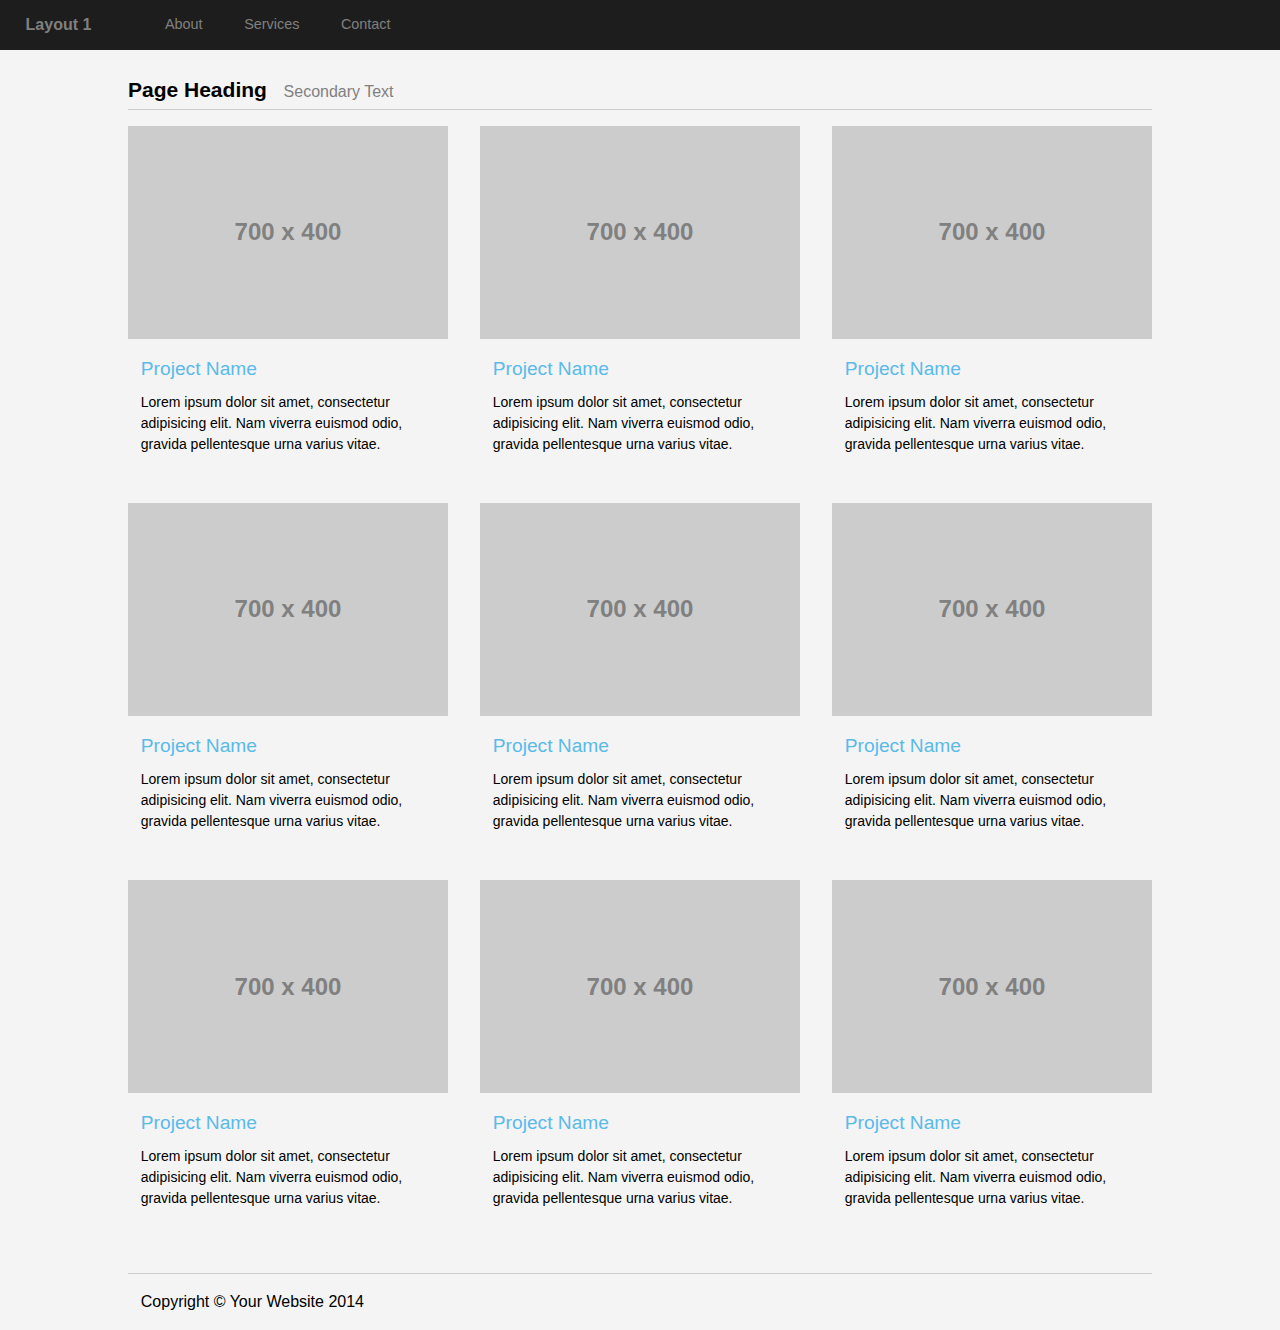
<file: Template 1/index.html>
<!DOCTYPE html>
<html lang="en">

<head>
    <meta charset="UTF-8">
    <meta name="viewport" content="width=device-width, initial-scale=1.0">
    <title>Layout 1</title>
    <link rel="stylesheet" href="index.css">
</head>

<body>
    <!-- Header -->
    <header class="topbar hide">
        <div class="toprow">
            <a class="headlogo">
                Layout 1
            </a>
        </div>
        <ul class="topnav navbar">
            <li>
                <a href="#" class="navitems">
                    About
                </a>
            </li>
            <li>
                <a href="#" class="navitems">
                    Services
                </a>
            </li>
            <li>
                <a href="#" class="navitems">
                    Contact
                </a>
            </li>
        </ul>
    </header>

    <main class="current">
        <div class="heading">
            <div class="innerheading">
                <h2 style="font-weight: bold;">Page Heading</h2>
                <p style="color: grey;" >Secondary Text</p>
            </div>

            <div class="posts">
                <div class="card">
                    <div class="innercard">
                        <!-- <img src="" alt=""> -->
                        <span>700 x 400</span>
                    </div>

                    <div class="carditems">
                        <h5>Project Name</h5>
                        <p>Lorem ipsum dolor sit amet, consectetur adipisicing elit. Nam viverra euismod odio, gravida pellentesque urna varius vitae.</p>
                    </div>


                </div>
                <div class="card">
                    <div class="innercard">
                        <!-- <img src="" alt=""> -->
                        <span>700 x 400</span>
                    </div>

                    <div class="carditems">
                        <h5>Project Name</h5>
                        <p>Lorem ipsum dolor sit amet, consectetur adipisicing elit. Nam viverra euismod odio, gravida pellentesque urna varius vitae.</p>
                    </div>


                </div>
                <div class="card">
                    <div class="innercard">
                        <!-- <img src="" alt=""> -->
                        <span>700 x 400</span>
                    </div>

                    <div class="carditems">
                        <h5>Project Name</h5>
                        <p>Lorem ipsum dolor sit amet, consectetur adipisicing elit. Nam viverra euismod odio, gravida pellentesque urna varius vitae.</p>
                    </div>


                </div>
                <div class="card">
                    <div class="innercard">
                        <!-- <img src="" alt=""> -->
                        <span>700 x 400</span>
                    </div>

                    <div class="carditems">
                        <h5>Project Name</h5>
                        <p>Lorem ipsum dolor sit amet, consectetur adipisicing elit. Nam viverra euismod odio, gravida pellentesque urna varius vitae.</p>
                    </div>


                </div>
                <div class="card">
                    <div class="innercard">
                        <!-- <img src="" alt=""> -->
                        <span>700 x 400</span>
                    </div>

                    <div class="carditems">
                        <h5>Project Name</h5>
                        <p>Lorem ipsum dolor sit amet, consectetur adipisicing elit. Nam viverra euismod odio, gravida pellentesque urna varius vitae.</p>
                    </div>


                </div>
                <div class="card">
                    <div class="innercard">
                        <!-- <img src="" alt=""> -->
                        <span>700 x 400</span>
                    </div>

                    <div class="carditems">
                        <h5>Project Name</h5>
                        <p>Lorem ipsum dolor sit amet, consectetur adipisicing elit. Nam viverra euismod odio, gravida pellentesque urna varius vitae.</p>
                    </div>


                </div>
                <div class="card">
                    <div class="innercard">
                        <!-- <img src="" alt=""> -->
                        <span>700 x 400</span>
                    </div>

                    <div class="carditems">
                        <h5>Project Name</h5>
                        <p>Lorem ipsum dolor sit amet, consectetur adipisicing elit. Nam viverra euismod odio, gravida pellentesque urna varius vitae.</p>
                    </div>
                </div>
                
                <div class="card">
                    <div class="innercard">
                        <!-- <img src="" alt=""> -->
                        <span>700 x 400</span>
                    </div>

                    <div class="carditems">
                        <h5>Project Name</h5>
                        <p>Lorem ipsum dolor sit amet, consectetur adipisicing elit. Nam viverra euismod odio, gravida pellentesque urna varius vitae.</p>
                    </div>
                </div>

                <div class="card">
                    <div class="innercard">
                        <!-- <img src="" alt=""> -->
                        <span>700 x 400</span>
                    </div>

                    <div class="carditems">
                        <h5>Project Name</h5>
                        <p>Lorem ipsum dolor sit amet, consectetur adipisicing elit. Nam viverra euismod odio, gravida pellentesque urna varius vitae.</p>
                    </div>
                </div>

            </div>

            <footer class="footer">
                <p>Copyright &copy; Your Website 2014</p>
            </footer>

        </div>
    </main>
</body>

</html>
</file>
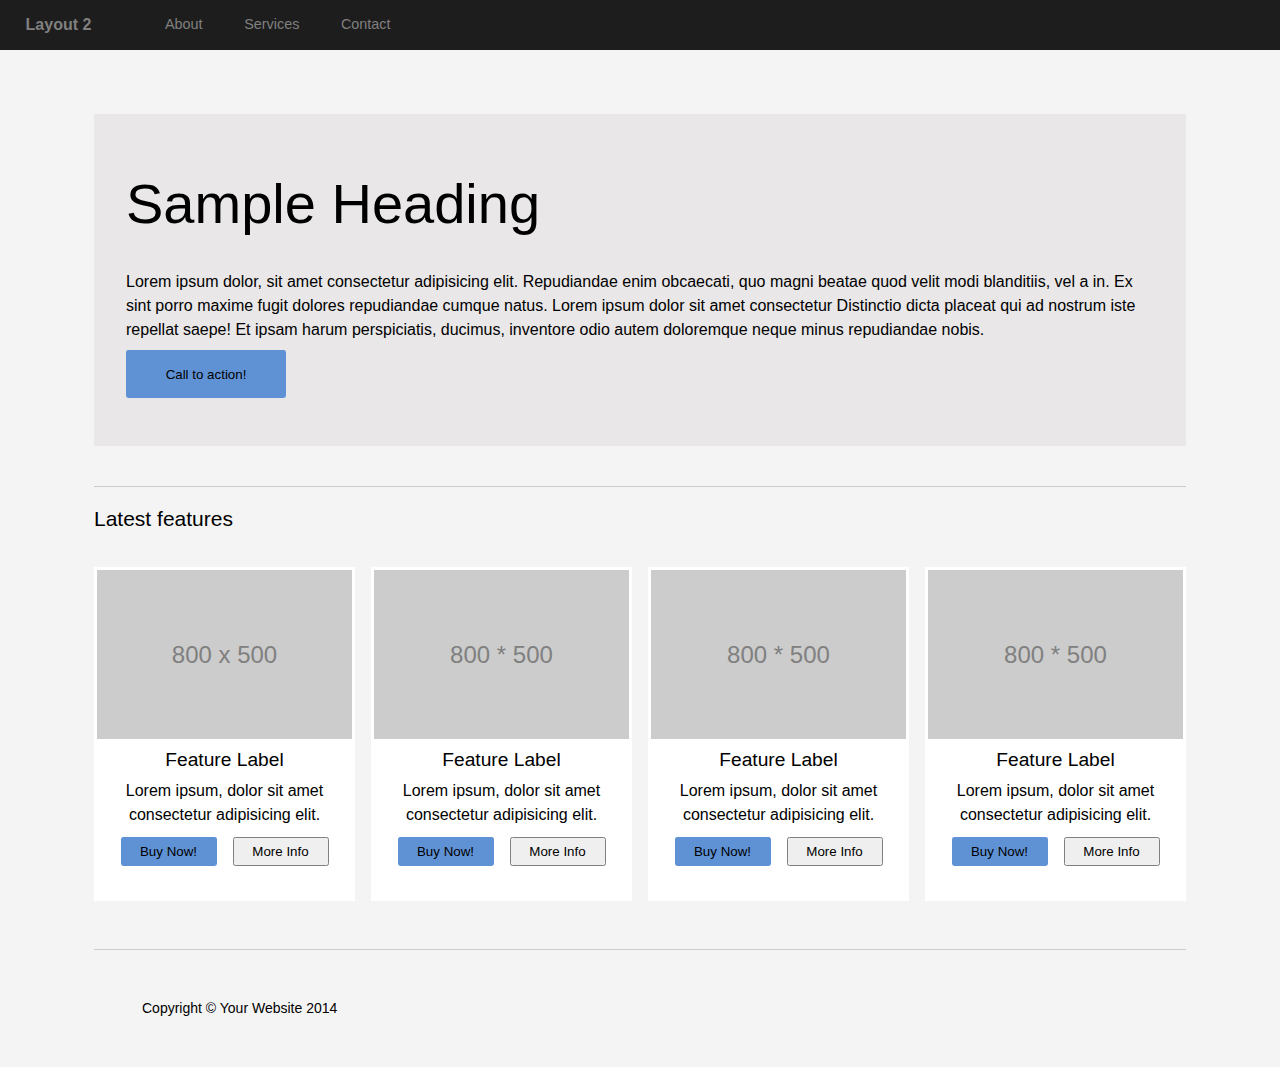
<file: Template 2/index.html>
<!DOCTYPE html>
<html lang="en">
  <head>
    <meta charset="UTF-8" />
    <meta name="viewport" content="width=device-width, initial-scale=1.0" />
    <title>layout 2</title>
    <link rel="stylesheet" href="style.css" />
  </head>

  <body>
    <header class="topbar hide">
      <div class="toprow">
        <a href="/" class="headlogo"> Layout 2 </a>
      </div>

      <ul class="topnav navbar">
        <li>
          <a href="#" class="navitems"> About </a>
        </li>
        <li>
          <a href="#" class="navitems"> Services </a>
        </li>
        <li>
          <a href="#" class="navitems"> Contact </a>
        </li>
      </ul>
    </header>
    <div class="current">
      <div class="bigsnap">
        <p class="phead">Sample Heading</p>
        <br />
        <p>
          Lorem ipsum dolor, sit amet consectetur adipisicing elit. Repudiandae
          enim obcaecati, quo magni beatae quod velit modi blanditiis, vel a in.
          Ex sint porro maxime fugit dolores repudiandae cumque natus. Lorem
          ipsum dolor sit amet consectetur Distinctio dicta placeat qui ad
          nostrum iste repellat saepe! Et ipsam harum perspiciatis, ducimus,
          inventore odio autem doloremque neque minus repudiandae nobis.
        </p>

        <button class="btn">Call to action!</button>
      </div>
      <div class="heading">
        <div class="innerheading">
          <h2>Latest features</h2>
        </div>

        <div class="posts">
          <div class="card">
            <div class="innercard">
              <!-- <img src="" alt=""> -->
              <span>800 x 500</span>
            </div>

            <div class="carditems">
              <h5>Feature Label</h5>
              <p class="label">
                Lorem ipsum, dolor sit amet consectetur adipisicing elit.
              </p>
            </div>
            <div class="parent">
              <button class="btn1">Buy Now!</button>
              <button class="btn2">More Info</button>
            </div>
          </div>
          <div class="card">
            <div class="innercard">
              <!-- <img src="" alt=""> -->
              <span>800 * 500</span>
            </div>

            <div class="carditems">
              <h5>Feature Label</h5>
              <p class="label">
                Lorem ipsum, dolor sit amet consectetur adipisicing elit.
              </p>
            </div>
            <div class="parent">
              <button class="btn1">Buy Now!</button>
              <button class="btn2">More Info</button>
            </div>
          </div>
          <div class="card">
            <div class="innercard">
              <!-- <img src="" alt=""> -->
              <span>800 * 500</span>
            </div>

            <div class="carditems">
              <h5>Feature Label</h5>
              <p class="label">
                Lorem ipsum, dolor sit amet consectetur adipisicing elit.
              </p>
            </div>
            <div class="parent">
              <button class="btn1">Buy Now!</button>
              <button class="btn2">More Info</button>
            </div>
          </div>
          <div class="card">
            <div class="innercard">
              <!-- <img src="" alt=""> -->
              <span>800 * 500</span>
            </div>

            <div class="carditems">
              <h5>Feature Label</h5>
              <p class="label">
                Lorem ipsum, dolor sit amet consectetur adipisicing elit.
              </p>
            </div>
            <div class="parent">
              <button class="btn1">Buy Now!</button>
              <button class="btn2">More Info</button>
            </div>
          </div>
        </div>
        <footer class="footer">
          <p>Copyright &copy; Your Website 2014</p>
        </footer>
      </div>
    </div>
  </body>
</html>
</file>
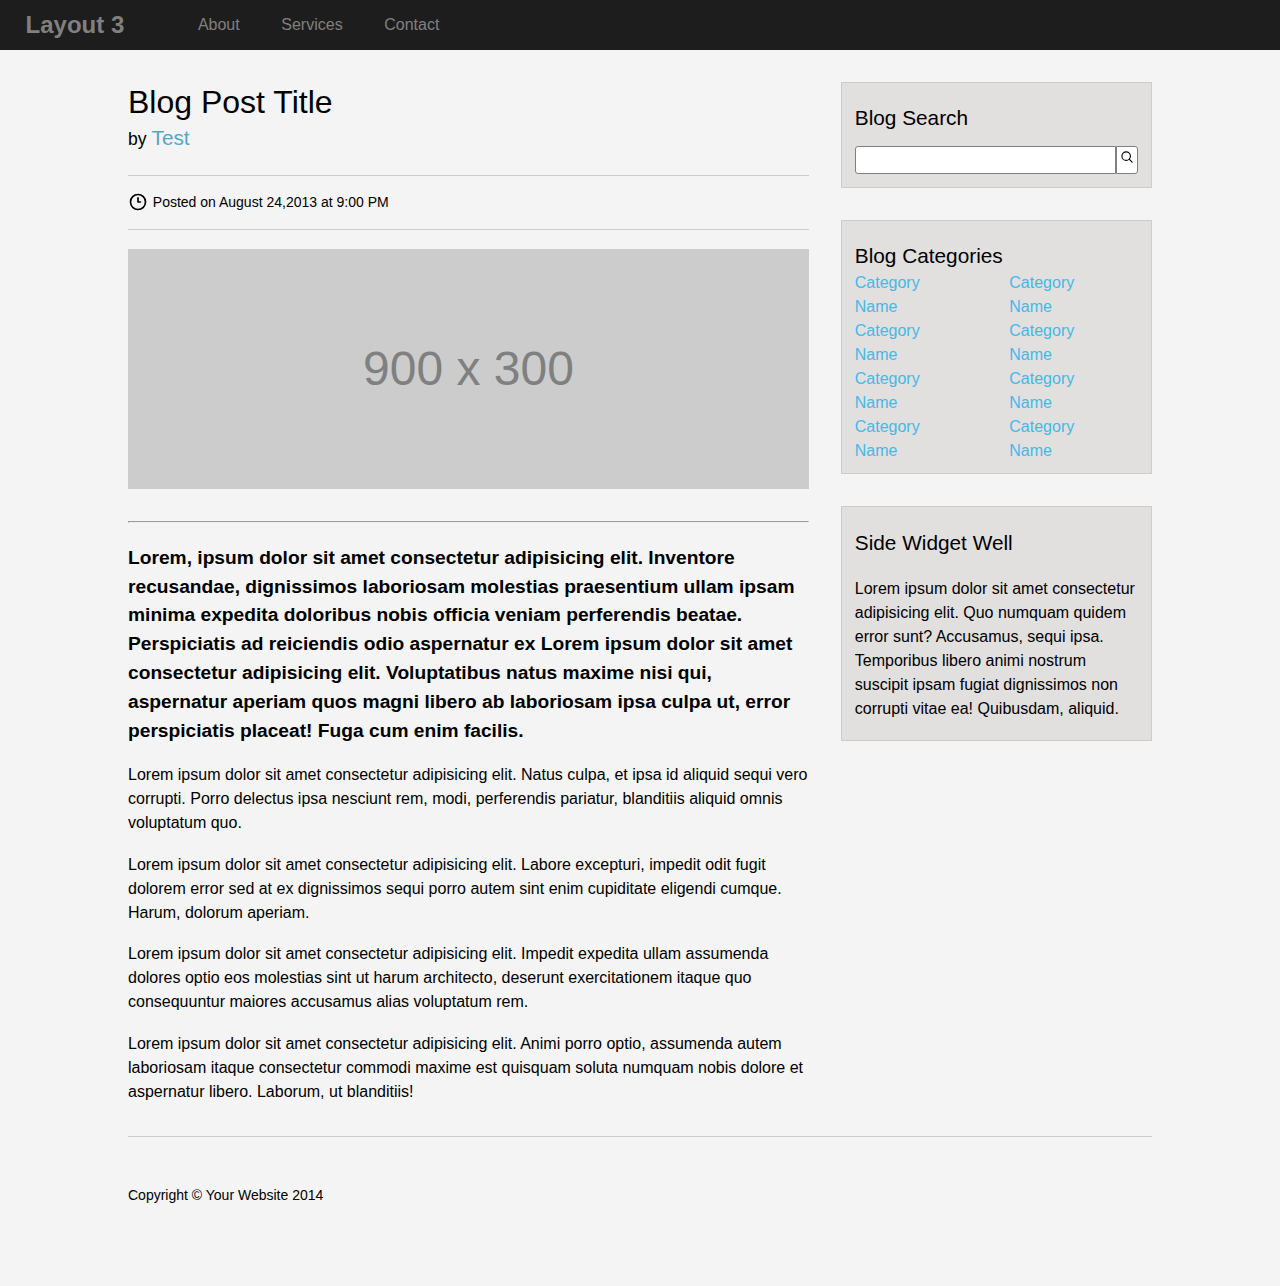
<file: Template 3/index.html>
<!DOCTYPE html>
<html lang="en">

<head>
    <meta charset="UTF-8">
    <meta name="viewport" content="width=device-width, initial-scale=1.0">
    <title>Layout 3</title>
    <link rel="stylesheet" href="style.css">
</head>

<body>
    <header class="topbar hide">
        <div class="toprow">
            <a href="#" class="headlogo">
                Layout 3
            </a>
        </div>

        <!-- navigation items -->
        <ul class="topnav navbar">
            <li><a href="#" class="navitems">
                    About
                </a></li>
            <li><a href="#" class="navitems">
                    Services
                </a></li>
            <li><a href="#" class="navitems">
                    Contact
                </a></li>
        </ul>
    </header>
    <div class="super">
        <div class="current">
            <div class="leftdiv">
                <div class="heading">
                    <p> Blog Post Title</p>
                    <p class="by"> by <span class="test"> Test</span></p>
                </div>
                <div class="time">
                    <svg width="20px" height="20px" viewBox="0 0 24 24" fill="none" xmlns="http://www.w3.org/2000/svg">
                        <path
                            d="M12 7V12H15M21 12C21 16.9706 16.9706 21 12 21C7.02944 21 3 16.9706 3 12C3 7.02944 7.02944 3 12 3C16.9706 3 21 7.02944 21 12Z"
                            stroke="#000000" stroke-width="2" stroke-linecap="round" stroke-linejoin="round" />
                    </svg>
                    <p> Posted on August 24,2013 at 9:00 PM</p>
                </div>
                <div class="hero">
                    <span> 900 x 300</span>
                </div>
                <hr>
                <br>
                <div class="content">
                    <p class="first">
                        Lorem, ipsum dolor sit amet consectetur adipisicing elit. Inventore recusandae, dignissimos
                        laboriosam molestias praesentium ullam ipsam minima expedita doloribus nobis officia veniam
                        perferendis beatae. Perspiciatis ad reiciendis odio aspernatur ex Lorem ipsum dolor sit amet
                        consectetur adipisicing elit. Voluptatibus natus maxime nisi qui, aspernatur aperiam quos magni
                        libero ab laboriosam ipsa culpa ut, error perspiciatis placeat! Fuga cum enim facilis.
                    </p>
                    <p class="second">Lorem ipsum dolor sit amet consectetur adipisicing elit. Natus culpa, et ipsa id
                        aliquid sequi vero corrupti. Porro delectus ipsa nesciunt rem, modi, perferendis pariatur,
                        blanditiis aliquid omnis voluptatum quo.</p>
                    <p class="second">Lorem ipsum dolor sit amet consectetur adipisicing elit. Labore excepturi, impedit
                        odit fugit dolorem error sed at ex dignissimos sequi porro autem sint enim cupiditate eligendi
                        cumque. Harum, dolorum aperiam.</p>
                    <p class="second">Lorem ipsum dolor sit amet consectetur adipisicing elit. Impedit expedita ullam
                        assumenda dolores optio eos molestias sint ut harum architecto, deserunt exercitationem itaque
                        quo consequuntur maiores accusamus alias voluptatum rem.</p>
                    <p class="second">
                        Lorem ipsum dolor sit amet consectetur adipisicing elit. Animi porro optio, assumenda autem
                        laboriosam itaque consectetur commodi maxime est quisquam soluta numquam nobis dolore et
                        aspernatur libero. Laborum, ut blanditiis!
                    </p>
                </div>
            </div>
            <div class="rightdiv">
                <div class="search">
                    <p class="search_head">
                        Blog Search
                    </p>
                    <div class="realsearch">
                        <input type="search" class="nearicon">
                        <div class="icon">
                            <svg width="20px" height="20px" viewBox="0 0 24 24" fill="none"
                                xmlns="http://www.w3.org/2000/svg">
                                <path
                                    d="M15.7955 15.8111L21 21M18 10.5C18 14.6421 14.6421 18 10.5 18C6.35786 18 3 14.6421 3 10.5C3 6.35786 6.35786 3 10.5 3C14.6421 3 18 6.35786 18 10.5Z"
                                    stroke="#000000" stroke-width="2" stroke-linecap="round" stroke-linejoin="round" />
                            </svg>
                        </div>  
                    </div>
                </div>
                <div class="blog">
                    <p class="bloghead">
                        Blog Categories
                    </p>
                    <div class="bloglist">
                        <ul>
                            <li><a href="#">Category Name</a></li>
                            <li><a href="#">Category Name</a></li>
                            <li><a href="#">Category Name</a></li>
                            <li><a href="#">Category Name</a></li>
                        </ul>

                        <ul>
                            <li><a href="#">Category Name</a></li>
                            <li><a href="#">Category Name</a></li>
                            <li><a href="#">Category Name</a></li>
                            <li><a href="#">Category Name</a></li>
                        </ul>

                    </div>
                </div>
                <div class="last">
                    <p class="lasthead">
                        Side Widget Well
                    </p>
                    <p class="lastcontent">
                        Lorem ipsum dolor sit amet consectetur adipisicing elit. Quo numquam quidem error sunt?
                        Accusamus, sequi ipsa. Temporibus libero animi nostrum suscipit ipsam fugiat dignissimos non
                        corrupti vitae ea! Quibusdam, aliquid.
                    </p>
                </div>
            </div>

        </div>
        <footer class="footer">
            <p>Copyright &copy; Your Website 2014</p>
        </footer>
    </div>
</body>

</html>
</file>
<file: Template 1/index.css>
* {
    margin: 0;
    padding: 0;
    box-sizing: border-box;
    font-family: 'Roboto', Arial, sans-serif;
}

body {
    min-height: 100vh;
    width: 100%;
    font-size: 14px;
    margin: 0;
    background-color: #f4f4f4;
    line-height: 1.5;
}


/* Header */
.topbar {
    width: 100%;
    background-color: rgb(30, 29, 29);
    position: sticky;
    top: 0;
    z-index: 100;
}

.toprow {
    display: flex;
    align-items: center;
    justify-content: space-between;
    padding: 0 0.8rem;
    height: 50px;
}

.headlogo {
    font-size: 1rem;
    color: grey;
    font-weight: bold;
    text-decoration: none;
    white-space: nowrap;
}

/*  css buttons */
.menu-btn {
    background-color: #fff;
    outline: 0;
    border: 0;
    padding: 0.2rem 0.4rem;
    cursor: pointer;
    border-radius: 4px;
}

.menu-btn:hover {
    opacity: 0.8;
}

.menu-btn svg {
    height: 20px;
    width: 20px;
}

.topbar.hide .topnav {
    height: 0;
}

/* button over */

.topnav {
    width: 100%;
    padding: 0;
    transition: all 0.3s;
    margin: 0;
    overflow: hidden;
}

.navbar li {
    width: 100%;
    list-style: none;
}

.navitems {
    width: 100%;
    padding: 0.6rem 0.8rem;
    display: block;
    text-align: center;
    font-size: 0.9rem;
    color: grey;
    transition: all 0.1s;
    text-decoration: none;
}

.navitems:hover {
    color: rgb(27, 35, 46);
    background-color: #F4F4F4;
}

/* Content */
.current {
    width: 100%;
    display: flex;
    justify-content: center;
    padding: 0 1rem;
}

.heading {
    max-width: 1024px;
    padding-top: 1.5rem;
    width: 100%;
}

.innerheading {
    width: 100%;
    border-bottom: 1px solid #ccc;
    padding-bottom: 0.2rem;
    margin-bottom: 1rem;
    font-family: 'Roboto', Arial, sans-serif;
}

.innerheading h2 {
    margin-bottom: 0.5rem;
    display: inline;
    font-weight: 500;
}

.innerheading p {
    margin-top: 0.5rem;
    display: inline;
    font-size: 1rem;
    margin-left: 0.8rem;
}

.posts {
    padding-bottom: 3rem;
    width: 100%;
    display: grid;
    gap: 2rem;
    grid-template-columns: repeat(auto-fit, minmax(280px, 1fr));
}

.card {
    width: 100%;
    max-width: 380px;
    min-width: 280px;
}

.innercard {
    width: 100%;
    display: flex;
    justify-content: center;
    align-items: center;
    overflow: hidden;
    aspect-ratio: 3 / 2;
    font-size: 1.5rem;
    color: #fff;
    background-color: #ccc;
}

.carditems {
    padding: 0.8rem;
}

.carditems h5 {
    margin-bottom: 0.5rem;
    margin-top: 0.2rem;
    font-size: 1.2rem;
    font-weight: 500;
    color: rgb(90, 186, 234);
}

.carditems p {
    margin-top: 0.3rem;
    margin-bottom: 0.2rem;
}

span {
    color: grey;
    font-size: 1.5rem;
    font-weight: bold;
}

.footer {
    padding: 1rem 0.8rem;
    border-top: 1px solid #ccc;
}

.footer p {
    font-size: 1rem;
}

/*  responsive design */
@media (min-width: 768px) {
    .menu-btn {
        display: none;
    }

    .topbar {
        display: flex;
        width: 100%;
        align-items: center;
        padding: 0 0.8rem;
    }

    .topnav {
        display: flex;
        margin-left: 2rem;
        height: unset !important;
    }


    .navbar li {
        max-width: max-content;
    }

    .navitems {
        margin: 0 0.5rem;
        padding: 0.3rem 0.8rem;
    }
}

@media (max-width: 622px) {
    .posts {
        place-items: center;
    }
}
</file>
<file: Template 2/style.css>
* {
  margin: 0;
  padding: 0;
  box-sizing: border-box;
  font-family: 'Roboto', Arial, sans-serif;
}

body {
  min-height: 100vh;
  width: 100%;
  font-size: 14px;
  margin: 0;
  background-color: #f4f4f4;
  line-height: 1.5;
}


/* Header */
.topbar {
  width: 100%;
  background-color: rgb(30, 29, 29);
  position: sticky;
  top: 0;
  z-index: 100;
}

.toprow {
  display: flex;
  align-items: center;
  justify-content: space-between;
  padding: 0 0.8rem;
  height: 50px;
}

.headlogo {
  font-size: 1rem;
  color: grey;
  font-weight: bold;
  text-decoration: none;
  white-space: nowrap;
}

.topnav {
  width: 100%;
  padding: 0;
  transition: all 0.3s;
  margin: 0;
  overflow: hidden;
}

.navbar li {
  width: 100%;
  list-style: none;
}

.navitems {
  width: 100%;
  padding: 0.6rem 0.8rem;
  display: block;
  text-align: center;
  font-size: 0.9rem;
  color: grey;
  transition: all 0.1s;
  text-decoration: none;
}

.navitems:hover {
  color: rgb(27, 35, 46);
  background-color: #F4F4F4;
}

/* buttons for navbar */
.menu-btn {
  background-color: #fff;
  outline: 0;
  border: 0;
  padding: 0.2rem 0.4rem;
  cursor: pointer;
  border-radius: 4px;
}

.menu-btn:hover {
  opacity: 0.8;
}

.menu-btn svg {
  height: 20px;
  width: 20px;
}

.topbar.hide .topnav {
  height: 0;
}

/* over button */
.current {
  width: 100%;
  display: flex;
  justify-content: center;
  padding: 0 1rem;
  flex-direction: column;
  max-width: 1124px;
  margin: 0 auto;
}

.bigsnap {
  background-color: rgb(233, 231, 231);
  margin-top: 4rem;
  /* height: 18rem; */
  /* margin-left: 3rem;
  margin-right: 3rem; */
  padding: 3rem 2rem;
  font-size: 1rem;
}

.phead {
  font-size: 3.5rem;
}

.btn {
  background-color: rgb(95, 146, 213);
  border: none;
  border-radius: 0.15rem;
  height: 3rem;
  width: 10rem;
  margin-top: 0.5rem;
}

/* cards aftre hero section */
.heading {
  padding-top: 1.5rem;
  width: 100%;
  margin-top: 1rem;
}

.innerheading {
  width: 100%;
  border-top: 1px solid #ccc;
  /* border-bottom: 1px solid #ccc; */
  padding: 1rem 0;
  margin-bottom: 1rem;
}

.innerheading h2 {
  margin-bottom: 0.5rem;
  display: inline;
  font-weight: 500;
}

.innerheading p {
  margin-top: 0.5rem;
  display: inline;
  font-size: 1rem;
  margin-left: 0.8rem;
}

.posts {
  padding-bottom: 3rem;
  width: 100%;
  display: grid;
  gap: 1rem;
  grid-template-columns: repeat(auto-fit, minmax(220px, 1fr));
}

.card {
  width: 100%;
  max-width: 280px;
  min-width: 180px;
  background-color: #fff;
  padding: 0.2rem;
}

.innercard {
  width: 100%;
  display: flex;
  justify-content: center;
  align-items: center;
  overflow: hidden;
  aspect-ratio: 3 / 2;
  font-size: 1.5rem;
  color: #fff;
  background-color: #ccc;
}

.carditems {
  padding: 0.4rem;
}

.carditems h5 {
  /* margin-bottom: 0.5rem; */
  margin-top: 0.2rem auto;
  font-size: 1.2rem;
  font-weight: 500;
  text-align: center;

}

.carditems p {
  margin-top: 0.3rem;
  margin-bottom: 0.2rem;
  text-align: center;
}

span {
  color: gray;
}

.footer {
  padding: 3rem;
  border-top: 1px solid #ccc;
}

.label {
  font-size: 1rem;
}

.parent {
  display: flex;
  justify-content: center;
  padding-bottom: 2rem;
}

.btn1 {
  height: 1.8rem;
  width: 6rem;
  background-color: rgb(95, 146, 213);
  border: none;
  border-radius: 0.15rem;
}

.btn2 {
  height: 1.8rem;
  width: 6rem;
  margin-left: 1rem;
  border-radius: 0.15rem;
  border: 1px solid gray;
}

@media (min-width: 768px) {
  .menu-btn {
      display: none;
  }

  .topbar {
      display: flex;
      width: 100%;
      align-items: center;
      padding: 0 0.8rem;
  }

  .topnav {
      display: flex;
      margin-left: 2rem;
      height: unset !important;
  }


  .navbar li {
      max-width: max-content;
  }

  .navitems {
      margin: 0 0.5rem;
      padding: 0.3rem 0.8rem;
  }
}

@media (max-width:504px) {
  .posts {
      place-items: center;
  }
}
</file>
<file: Template 3/style.css>
* {
  margin: 0;
  padding: 0;
  box-sizing: border-box;
  font-family: 'Roboto', Arial, sans-serif;
}

body {
  font-size: 14px;
  min-height: 100vh;
  width: 100%;
  margin: 0;
  background-color: #f4f4f4;
  line-height: 1.5;
  /* font-family: Inter, system-ui, Avenir, Helvetica, Arial, sans-serif; */
}

.topbar {
  width: 100%;
  background-color: rgb(30, 29, 29);
  position: sticky;
  top: 0;
  z-index: 100;
}

.toprow {
  display: flex;
  align-items: center;
  justify-content: space-between;
  padding: 0 0.8rem;
  height: 50px;
}

.headlogo {
  font-size: 1.5rem;
  color: grey;
  font-weight: bold;
  text-decoration: none;
  white-space: nowrap;
  /* width: 6rem; */
}

.topnav {
  width: 100%;
  padding: 0;
  margin: 0;
  overflow: hidden;
}

.navbar li {
  width: 100%;
  list-style: none;
}

.navitems {
  width: 100%;
  padding: 0.6rem 0.7rem;
  display: block;
  text-align: center;
  font-size: 1rem;
  color: grey;
  text-decoration: none;
}

/*  button for the navlist */
.menu-btn {
  background-color: #fff;
}

.menu-btn svg {
  height: 1.5rem;
  width: 1.5rem;
}

.topbar.hide .topnav {
  height: 0;
}

/* over button */

.super {
  display: flex;
  flex-direction: column;
  margin: 2rem;
  margin-left: 8rem;
  margin-right: 8rem;

}

.current {
  display: flex;
  gap: 2rem;
}

.leftdiv {
  display: flex;
  flex-direction: column;
}

.heading {
  font-size: 2rem;
  line-height: 1.3;
  padding-bottom: 1.5rem;
  margin-bottom: 1rem;
  border-bottom: 1px solid #ccc;
}

.by {
  font-size: 1.1rem;
}

span.test {
  font-size: 1.3rem;
  color: rgb(82, 167, 200);
}

div.time {
  display: flex;
  align-items: center;
  align-content: center;
  padding-bottom: 1rem;
  border-bottom: 1px solid #ccc;
  margin-bottom: 1.2rem;
}

.time svg {
  margin-right: 0.3rem;
  /* padding: 20rem; */
}

.hero {
  display: flex;
  width: 100%;
  height: 15rem;
  background-color: #ccc;
  align-items: center;
  justify-content: center;
  font-size: 3rem;
  color: gray;
  margin-bottom: 2rem;
}

div.content {
  width: 100%;
}

p.first {
  font-size: 1.2rem;
  font-weight: bold;
  /* margin-bottom: 0.5rem; */
}

p.second {
  font-size: 1rem;
  margin-top: 1.1rem;
}

.rightdiv {
  display: flex;
  flex-direction: column;
}

.search {
  /* margin-top: 2rem; */
  border: 1px solid #ccc;
  background-color: rgba(223, 219, 219, 0.876);
  margin-bottom: 2rem;
}

p.search_head {
  /* margin-bottom: 0.1rem; */
  font-size: 1.3rem;
  padding: 0 0.8rem;
  padding-top: 1.2rem;
}

.realsearch {
  display: flex;
  padding: 0.8rem 0.8rem;
}

div.icon {
  background-color: white;
  border: 1px solid gray;
  border-top-right-radius: 3px;
  border-bottom-right-radius: 3px;

}

.nearicon {
  border-top-left-radius: 3px;
  border-bottom-left-radius: 3px;
  width: 100%;
  border: 1px solid gray;
}

.icon svg {
  padding: 0.2rem;
}

.blog {
  background-color: rgba(223, 219, 219, 0.876);
  margin-bottom: 2rem;
  border: 1px solid #ccc;
}

p.bloghead {
  font-size: 1.3rem;
  padding: 0 0.8rem;
  padding-top: 1.2rem;
}

ul {
  list-style: none;
  padding: 0 0.8rem;
  /* padding-top: 1rem; */
  font-size: 1rem;
  margin-bottom: 10px;
  margin-right: 4rem;
  /* border: 1px solid gray; */
}

a {
  color: rgb(68, 185, 231);
  text-decoration: none;
}

.bloglist {
  display: flex;
}

.last {
  background-color: rgba(223, 219, 219, 0.876);
  border: 1px solid #ccc;
}

.lasthead {
  font-size: 1.3rem;
  padding: 0 0.8rem;
  padding-top: 1.2rem;
}

.lastcontent {
  font-size: 1rem;
  padding: 0 0.8rem;
  padding-top: 1.2rem;
  padding-bottom: 1.2rem;
}

.footer {
  margin-top: 2rem;
  padding-top: 3rem;
  padding-bottom: 3rem;
  border-top: 1px solid #ccc;
}

/* responsive */
@media (min-width:768px) {
  .menu-btn {
      display: none;
  }

  .topbar {
      display: flex;
      width: 100%;
      align-items: center;
      padding: 0 0.8rem;
  }

  .topnav {
      display: flex;
      margin-left: 2rem;
      height: unset !important;
  }

  .navbar li {
      max-width: max-content;
  }

  .navitems {
      margin: 0 0.5rem;
      padding: 0.3rem 0.8rem;
  }

}
@media (max-width:768px)
{
  .current{
      flex-direction: column;
  }
  .super{
      margin-left: 3rem;
      margin-right: 3rem;
  }
}
</file>
